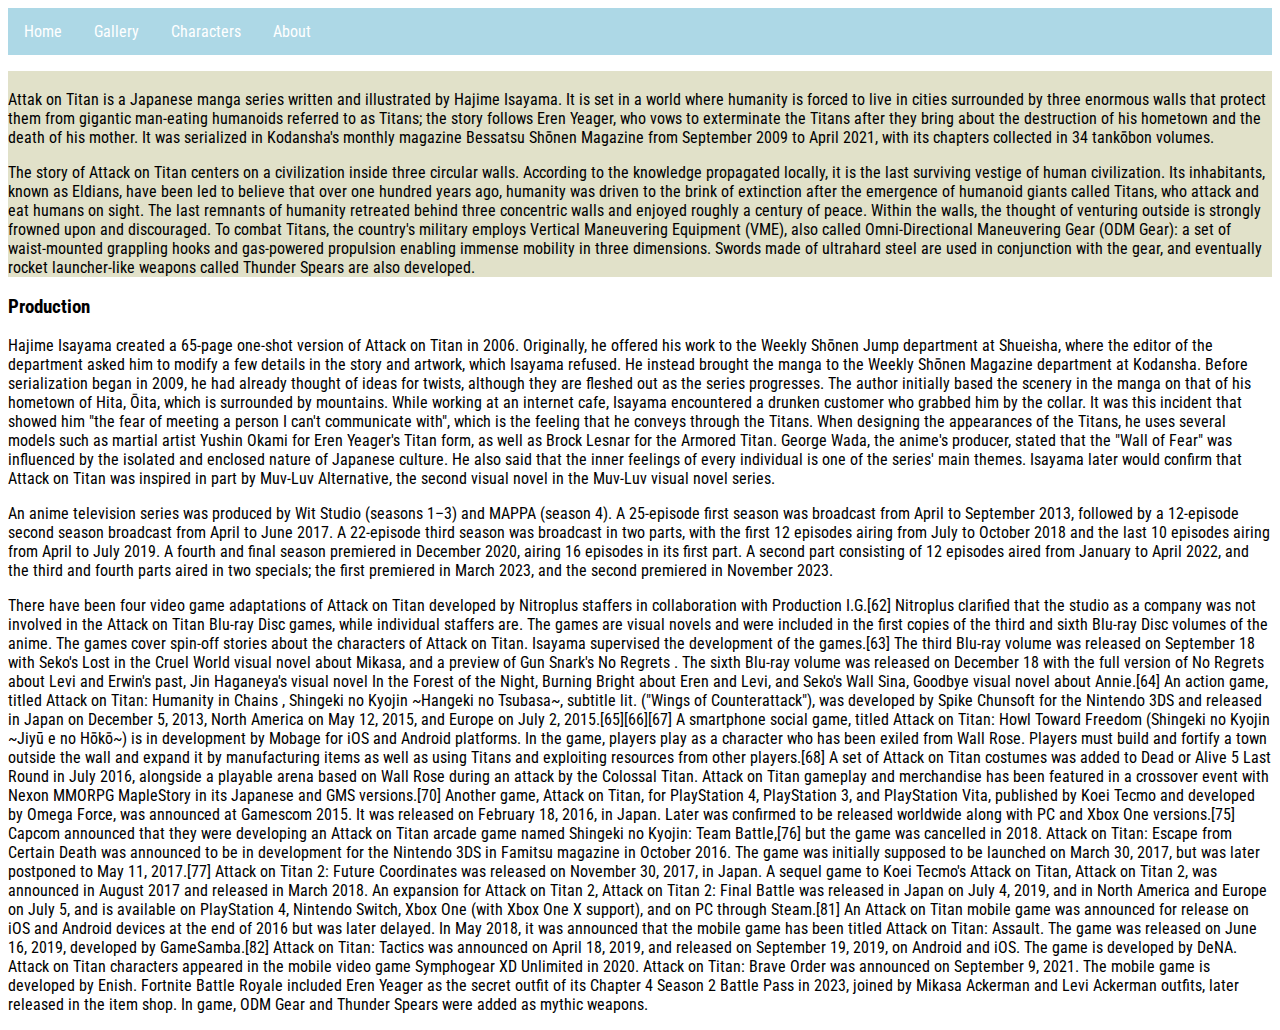
<file: index.html>
<!DOCTYPE html>
<html lang="en">
<head>
    <meta charset="UTF-8">
    <meta name="viewport" content="width=device-width, initial-scale=1.0">
    <title>Attak on Titan</title>
    <link rel="stylesheet" href="style.css">
    


    <link rel="preconnect" href="https://fonts.googleapis.com">
    <link rel="preconnect" href="https://fonts.gstatic.com" crossorigin>
    <link href="https://fonts.googleapis.com/css2?family=Hedvig+Letters+Sans&family=Inter:wght@300&family=Open+Sans&family=Roboto+Condensed&family=Roboto:wght@300&display=swap" rel="stylesheet">
</head>
<body>
    <ul>
        <li><a class="active" href="index.html">Home</a></li>
        <li><a href="gallery.html">Gallery</a></li>
        <li><a href="story.html">Characters</a></li>
        <li><a href="about.html">About</a></li>
      </ul>
    <div>
   
</div>
    <div id="p0">
        <p><br>Attak on Titan
            is a Japanese manga series written and illustrated by Hajime Isayama. It is set in a world where humanity is forced to live in cities surrounded by three enormous walls that protect them from gigantic man-eating humanoids referred to as Titans; the story follows Eren Yeager, who vows to exterminate the Titans after they bring about the destruction of his hometown and the death of his mother. It was serialized in Kodansha's monthly magazine Bessatsu Shōnen Magazine from September 2009 to April 2021, with its chapters collected in 34 tankōbon volumes.</p>
    <p>The story of Attack on Titan centers on a civilization inside three circular walls. According to the knowledge propagated locally, it is the last surviving vestige of human civilization. Its inhabitants, known as Eldians, have been led to believe that over one hundred years ago, humanity was driven to the brink of extinction after the emergence of humanoid giants called Titans, who attack and eat humans on sight. The last remnants of humanity retreated behind three concentric walls and enjoyed roughly a century of peace. Within the walls, the thought of venturing outside is strongly frowned upon and discouraged. To combat Titans, the country's military employs Vertical Maneuvering Equipment (VME), also called Omni-Directional Maneuvering Gear (ODM Gear): a set of waist-mounted grappling hooks and gas-powered propulsion enabling immense mobility in three dimensions. Swords made of ultrahard steel are used in conjunction with the gear, and eventually rocket launcher-like weapons called Thunder Spears are also developed.</p>
    </div>
    <div id="p1">
        <h3>Production</h3>
        <p>Hajime Isayama created a 65-page one-shot version of Attack on Titan in 2006. Originally, he offered his work to the Weekly Shōnen Jump department at Shueisha, where the editor of the department asked him to modify a few details in the story and artwork, which Isayama refused. He instead brought the manga to the Weekly Shōnen Magazine department at Kodansha. Before serialization began in 2009, he had already thought of ideas for twists, although they are fleshed out as the series progresses. The author initially based the scenery in the manga on that of his hometown of Hita, Ōita, which is surrounded by mountains. While working at an internet cafe, Isayama encountered a drunken customer who grabbed him by the collar. It was this incident that showed him "the fear of meeting a person I can't communicate with", which is the feeling that he conveys through the Titans. When designing the appearances of the Titans, he uses several models such as martial artist Yushin Okami for Eren Yeager's Titan form, as well as Brock Lesnar for the Armored Titan. George Wada, the anime's producer, stated that the "Wall of Fear" was influenced by the isolated and enclosed nature of Japanese culture. He also said that the inner feelings of every individual is one of the series' main themes. Isayama later would confirm that Attack on Titan was inspired in part by Muv-Luv Alternative, the second visual novel in the Muv-Luv visual novel series.</p>
    </div>
    <div>
    <p>An anime television series was produced by Wit Studio (seasons 1–3) and MAPPA (season 4). A 25-episode first season was broadcast from April to September 2013, followed by a 12-episode second season broadcast from April to June 2017. A 22-episode third season was broadcast in two parts, with the first 12 episodes airing from July to October 2018 and the last 10 episodes airing from April to July 2019. A fourth and final season premiered in December 2020, airing 16 episodes in its first part. A second part consisting of 12 episodes aired from January to April 2022, and the third and fourth parts aired in two specials; the first premiered in March 2023, and the second premiered in November 2023.</p>
</div>
<div id="2">
    <p>
    There have been four video game adaptations of Attack on Titan developed by Nitroplus staffers in collaboration with Production I.G.[62] Nitroplus clarified that the studio as a company was not involved in the Attack on Titan Blu-ray Disc games, while individual staffers are. The games are visual novels and were included in the first copies of the third and sixth Blu-ray Disc volumes of the anime. The games cover spin-off stories about the characters of Attack on Titan. Isayama supervised the development of the games.[63]
    The third Blu-ray volume was released on September 18 with Seko's Lost in the Cruel World visual novel about Mikasa, and a preview of Gun Snark's No Regrets . The sixth Blu-ray volume was released on December 18 with the full version of No Regrets about Levi and Erwin's past, Jin Haganeya's visual novel In the Forest of the Night, Burning Bright about Eren and Levi, and Seko's Wall Sina, Goodbye visual novel about Annie.[64]
    An action game, titled Attack on Titan: Humanity in Chains , Shingeki no Kyojin ~Hangeki no Tsubasa~, subtitle lit. ("Wings of Counterattack"), was developed by Spike Chunsoft for the Nintendo 3DS and released in Japan on December 5, 2013, North America on May 12, 2015, and Europe on July 2, 2015.[65][66][67]
    A smartphone social game, titled Attack on Titan: Howl Toward Freedom (Shingeki no Kyojin ~Jiyū e no Hōkō~) is in development by Mobage for iOS and Android platforms. In the game, players play as a character who has been exiled from Wall Rose. Players must build and fortify a town outside the wall and expand it by manufacturing items as well as using Titans and exploiting resources from other players.[68]
    A set of Attack on Titan costumes was added to Dead or Alive 5 Last Round in July 2016, alongside a playable arena based on Wall Rose during an attack by the Colossal Titan.
    Attack on Titan gameplay and merchandise has been featured in a crossover event with Nexon MMORPG MapleStory in its Japanese and GMS versions.[70]
    Another game, Attack on Titan, for PlayStation 4, PlayStation 3, and PlayStation Vita, published by Koei Tecmo and developed by Omega Force, was announced at Gamescom 2015. It was released on February 18, 2016, in Japan. Later was confirmed to be released worldwide along with PC and Xbox One versions.[75]
    Capcom announced that they were developing an Attack on Titan arcade game named Shingeki no Kyojin: Team Battle,[76] but the game was cancelled in 2018.
    Attack on Titan: Escape from Certain Death was announced to be in development for the Nintendo 3DS in Famitsu magazine in October 2016. The game was initially supposed to be launched on March 30, 2017, but was later postponed to May 11, 2017.[77]
    Attack on Titan 2: Future Coordinates was released on November 30, 2017, in Japan.
    A sequel game to Koei Tecmo's Attack on Titan, Attack on Titan 2, was announced in August 2017 and released in March 2018.
    An expansion for Attack on Titan 2, Attack on Titan 2: Final Battle was released in Japan on July 4, 2019, and in North America and Europe on July 5, and is available on PlayStation 4, Nintendo Switch, Xbox One (with Xbox One X support), and on PC through Steam.[81]
    An Attack on Titan mobile game was announced for release on iOS and Android devices at the end of 2016 but was later delayed. In May 2018, it was announced that the mobile game has been titled Attack on Titan: Assault. The game was released on June 16, 2019, developed by GameSamba.[82]
    Attack on Titan: Tactics was announced on April 18, 2019, and released on September 19, 2019, on Android and iOS. The game is developed by DeNA.
    Attack on Titan characters appeared in the mobile video game Symphogear XD Unlimited in 2020.
    Attack on Titan: Brave Order was announced on September 9, 2021. The mobile game is developed by Enish.
    Fortnite Battle Royale included Eren Yeager as the secret outfit of its Chapter 4 Season 2 Battle Pass in 2023, joined by Mikasa Ackerman and Levi Ackerman outfits, later released in the item shop. In game, ODM Gear and Thunder Spears were added as mythic weapons.</p>
</div>
    

    
    
    
</body>
</html>
</file>
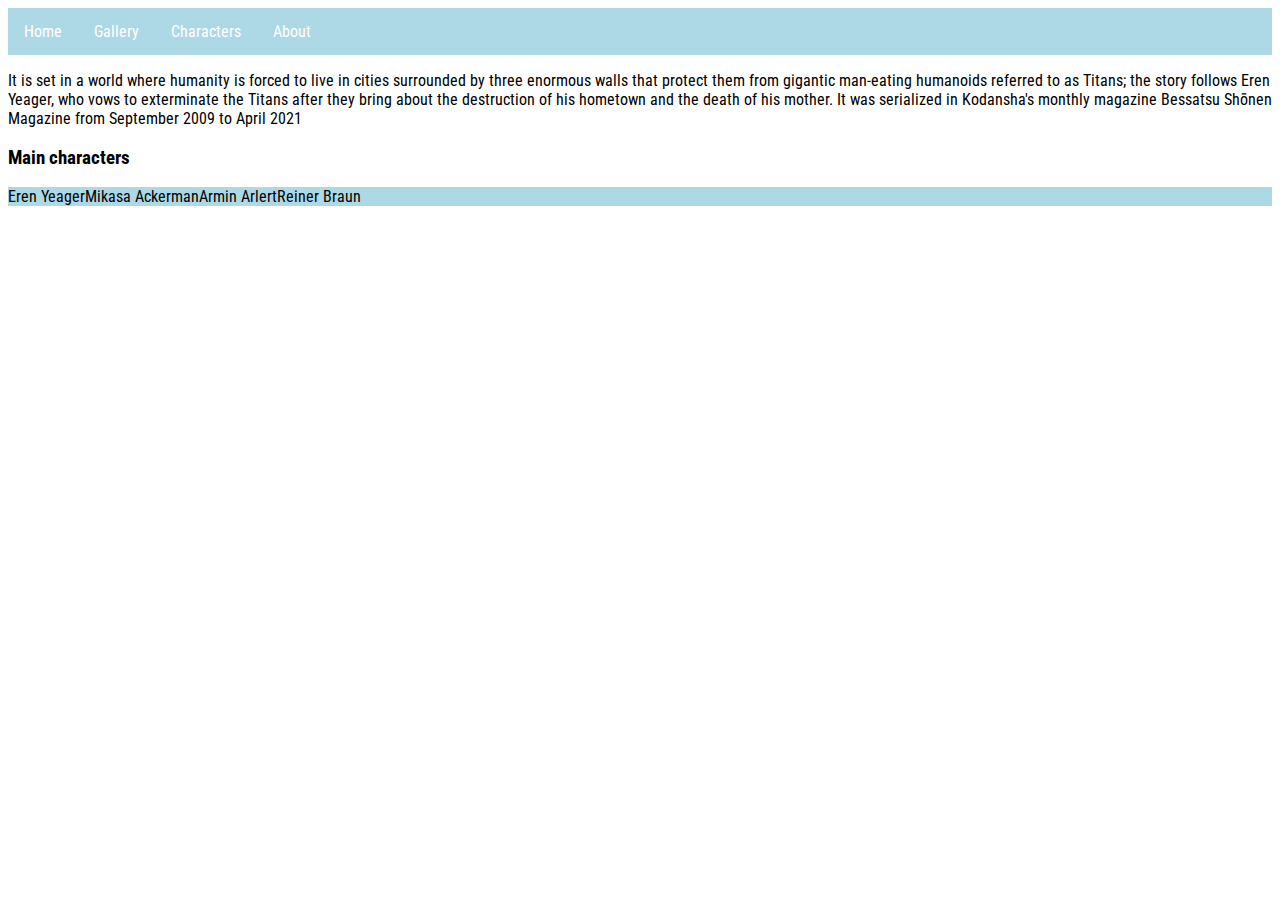
<file: story.html>
<!DOCTYPE html>
<html lang="en">
<head>
    <link rel="preconnect" href="https://fonts.googleapis.com">
<link rel="preconnect" href="https://fonts.gstatic.com" crossorigin>
<link href="https://fonts.googleapis.com/css2?family=Hedvig+Letters+Sans&family=Inter:wght@300&family=Open+Sans&family=Roboto+Condensed&family=Roboto:wght@300&display=swap" rel="stylesheet">
<link rel="stylesheet" href="style.css">    
<meta charset="UTF-8">
    <meta name="viewport" content="width=device-width, initial-scale=1.0">
    <title>Document</title>
</head>
<body>
    <ul>
        <li><a class="active" href="index.html">Home</a></li>
        <li><a href="gallery.html">Gallery</a></li>
        <li><a href="story.html">Characters</a></li>
        <li><a href="about.html">About</a></li>
      </ul>
    <p>It is set in a world where humanity is forced to live in cities surrounded by three enormous walls that protect them from gigantic man-eating humanoids referred to as Titans; the story follows Eren Yeager, who vows to exterminate the Titans after they bring about the destruction of his hometown and the death of his mother. It was serialized in Kodansha's monthly magazine Bessatsu Shōnen Magazine from September 2009 to April 2021 <br></p>
    <h3>Main characters</h3>
    <ul>
        <li>Eren Yeager</li>
        <li>Mikasa Ackerman</li>
        <li>Armin Arlert</li>
        <li>Reiner Braun</li>

    </ul>

</body>
</html>
</file>
<file: style.css>
body{
    font-family: 'Hedvig Letters Sans', sans-serif;
    font-family: 'Inter', sans-serif;
    font-family: 'Open Sans', sans-serif;
    font-family: 'Roboto', sans-serif;
    font-family: 'Roboto Condensed', sans-serif;
}

#p0{
    background-color: rgb(225, 225, 201)
}

ul {
    list-style-type: none;
    margin: 0;
    padding: 0;
    overflow: hidden;
    background-color: lightblue;
  }
  
  li {
    float: left;
  }
  
  li a {
    display: block;
    color: white;
    text-align: center;
    padding: 14px 16px;
    text-decoration: none;
  }
  
  li a:hover {
    background-color: #111;
  }
</file>
